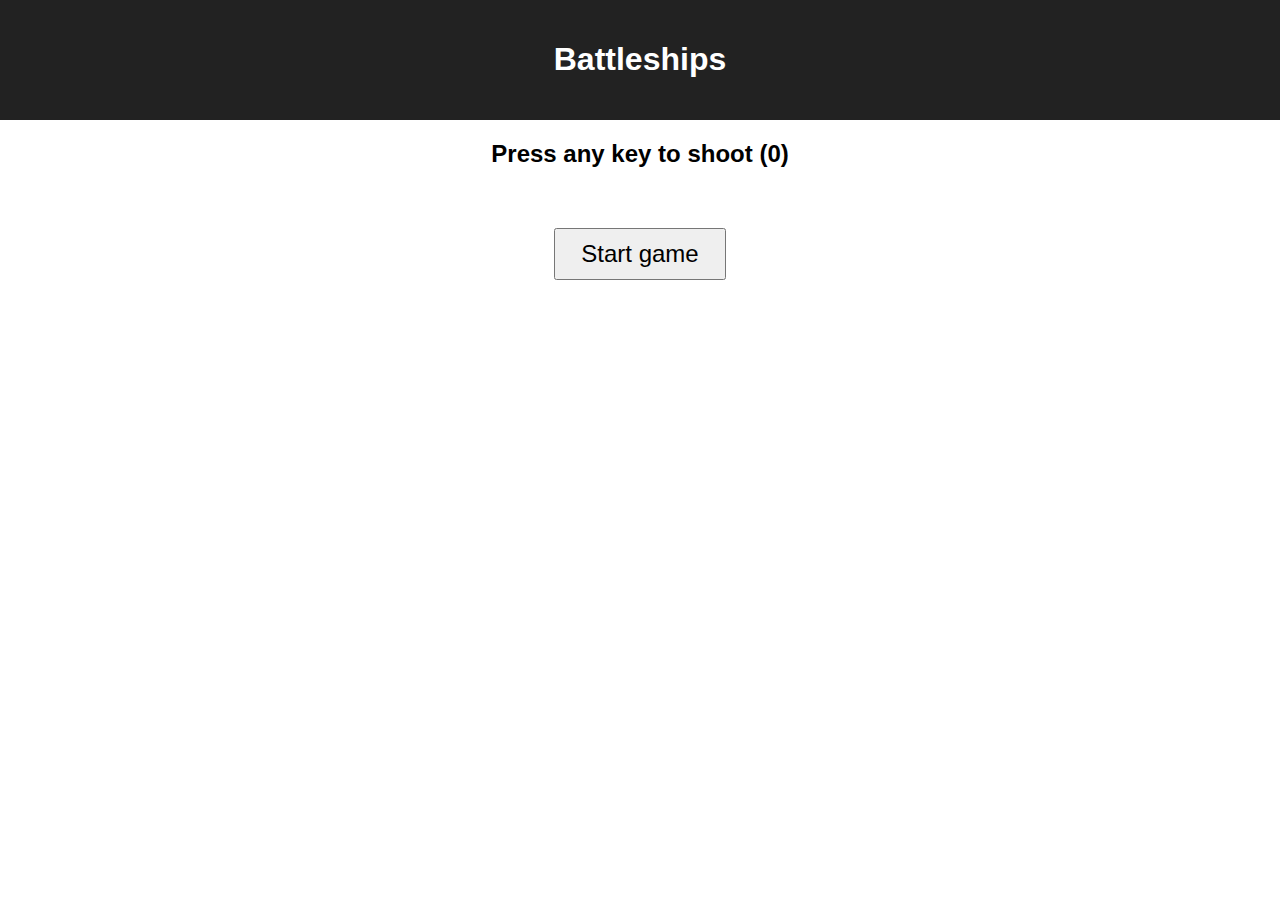
<file: battleships/index.html>
<!DOCTYPE html><html lang="en"><head><meta charset="utf-8"><meta name="viewport" content="width=device-width,initial-scale=1,shrink-to-fit=no"><meta name="theme-color" content="#000000"><link rel="manifest" href="https://eon8.github.io/battleships/manifest.json"><link rel="shortcut icon" href="https://eon8.github.io/battleships/favicon.ico"><title>Battleships</title><link href="https://eon8.github.io/battleships/static/css/main.7ae5c78e.css" rel="stylesheet"></head><body><noscript>You need to enable JavaScript to run this app.</noscript><div id="root"></div><script type="text/javascript" src="https://eon8.github.io/battleships/static/js/main.df550f84.js"></script></body></html>
</file>
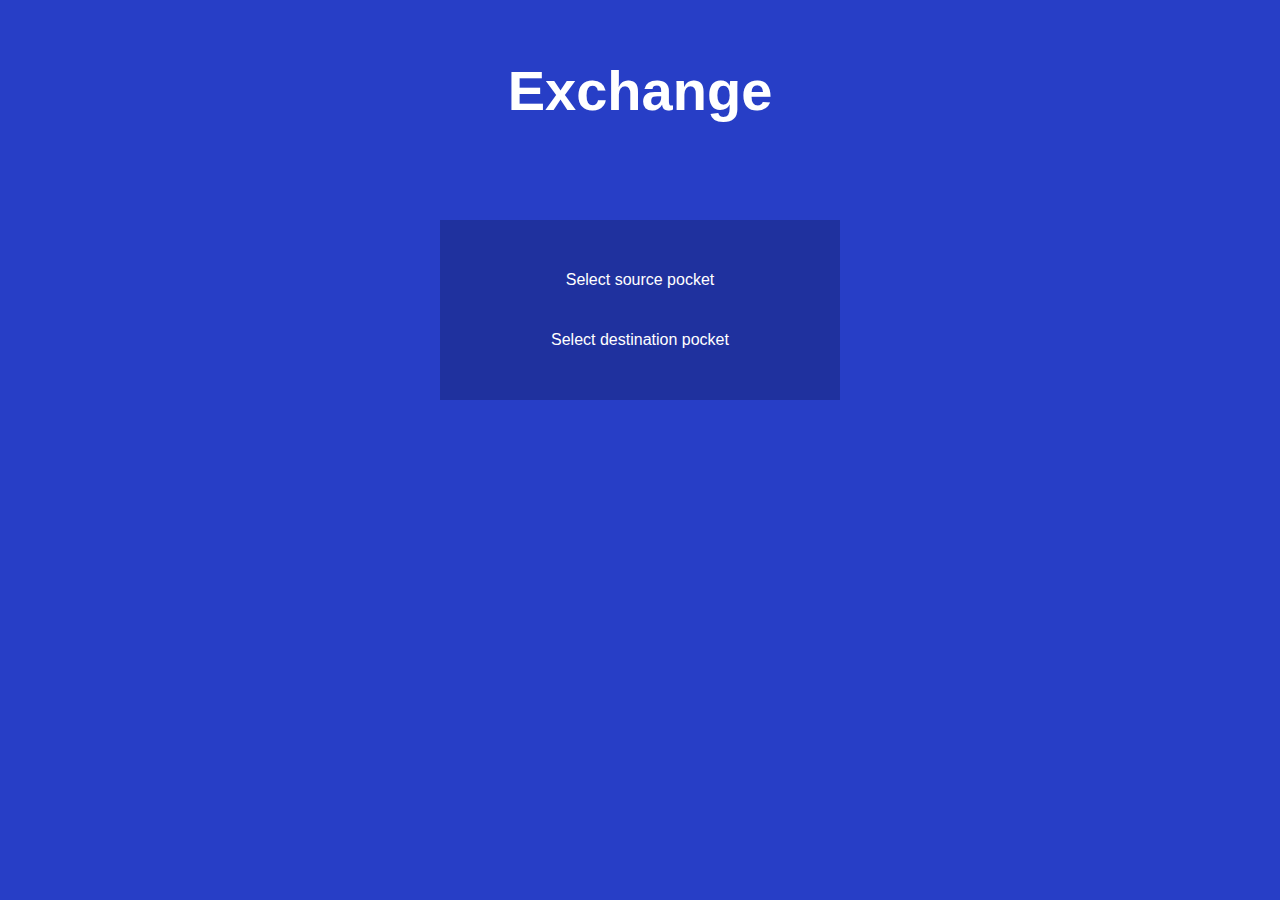
<file: currency-exchange/index.html>
<!doctype html><html lang="en"><head><meta charset="utf-8"/><link rel="icon" href="/currency-exchange/favicon.ico"/><meta name="viewport" content="width=device-width,initial-scale=1"/><meta name="theme-color" content="#000000"/><meta name="description" content="Web site created using create-react-app"/><link rel="apple-touch-icon" href="logo192.png"/><link rel="manifest" href="/currency-exchange/manifest.json"/><title>React App</title><link href="/currency-exchange/static/css/main.03f1f571.chunk.css" rel="stylesheet"></head><body><noscript>You need to enable JavaScript to run this app.</noscript><div id="root"></div><script>!function(l){function e(e){for(var r,t,n=e[0],o=e[1],u=e[2],c=0,a=[];c<n.length;c++)t=n[c],Object.prototype.hasOwnProperty.call(i,t)&&i[t]&&a.push(i[t][0]),i[t]=0;for(r in o)Object.prototype.hasOwnProperty.call(o,r)&&(l[r]=o[r]);for(s&&s(e);a.length;)a.shift()();return p.push.apply(p,u||[]),f()}function f(){for(var e,r=0;r<p.length;r++){for(var t=p[r],n=!0,o=1;o<t.length;o++){var u=t[o];0!==i[u]&&(n=!1)}n&&(p.splice(r--,1),e=c(c.s=t[0]))}return e}var t={},i={1:0},p=[];function c(e){if(t[e])return t[e].exports;var r=t[e]={i:e,l:!1,exports:{}};return l[e].call(r.exports,r,r.exports,c),r.l=!0,r.exports}c.m=l,c.c=t,c.d=function(e,r,t){c.o(e,r)||Object.defineProperty(e,r,{enumerable:!0,get:t})},c.r=function(e){"undefined"!=typeof Symbol&&Symbol.toStringTag&&Object.defineProperty(e,Symbol.toStringTag,{value:"Module"}),Object.defineProperty(e,"__esModule",{value:!0})},c.t=function(r,e){if(1&e&&(r=c(r)),8&e)return r;if(4&e&&"object"==typeof r&&r&&r.__esModule)return r;var t=Object.create(null);if(c.r(t),Object.defineProperty(t,"default",{enumerable:!0,value:r}),2&e&&"string"!=typeof r)for(var n in r)c.d(t,n,function(e){return r[e]}.bind(null,n));return t},c.n=function(e){var r=e&&e.__esModule?function(){return e.default}:function(){return e};return c.d(r,"a",r),r},c.o=function(e,r){return Object.prototype.hasOwnProperty.call(e,r)},c.p="/currency-exchange/";var r=this["webpackJsonpcurrency-exchange"]=this["webpackJsonpcurrency-exchange"]||[],n=r.push.bind(r);r.push=e,r=r.slice();for(var o=0;o<r.length;o++)e(r[o]);var s=n;f()}([])</script><script src="/currency-exchange/static/js/2.11fae78c.chunk.js"></script><script src="/currency-exchange/static/js/main.94dafbd6.chunk.js"></script></body></html>
</file>
<file: currency-exchange/static/css/main.03f1f571.chunk.css>
.PocketInput{width:100%;height:100%;display:flex;flex-direction:column;justify-content:center}.PocketInput-top{font-size:24px}.PocketInput-bottom,.PocketInput-top{display:flex;flex-wrap:nowrap;justify-content:space-between}.PocketInput-bottom{font-size:14px;opacity:.6}.PocketInput-bottom:first-child,.PocketInput-top>:first-child{padding-right:20px}.PocketInput-field{background:none;border:none;outline:none;caret-color:#fff;font-size:24px;padding:0;text-align:right;width:100%;color:#fff}.invalid{color:red}.clickable{cursor:pointer;position:relative}.clickable:after{content:"▼";position:absolute;right:7px;top:10px;font-size:10px}.noshrink{flex-shrink:0}.nowrap{white-space:nowrap;overflow:hidden;text-overflow:ellipsis}.Pocket{width:100%;height:100%;position:relative}.Pocket-select{width:100%;height:100%;display:flex;align-items:center;justify-content:center;cursor:pointer}.Pocket-select:hover{background:hsla(0,0%,100%,.2)}.Pocket-list{width:100%;padding:10px 0;color:#000;background:#fff;position:absolute;z-index:99}.Pocket-list-item{text-align:center;padding:10px;cursor:pointer}.Pocket-list-item:hover{background:rgba(0,0,0,.1)}.Converter{padding:30px;color:#fff;background-color:rgba(0,0,0,.2)}.Converter-line{height:60px}.Converter-button{display:block;margin:30px auto;border:none;background:hsla(0,0%,100%,.2);outline:none;color:#fff;font-size:24px;padding:10px 20px;cursor:pointer}.Converter-button:hover{background:hsla(0,0%,100%,.3)}.Converter-button:active{background:hsla(0,0%,100%,.1)}.App{position:absolute;top:0;left:0;right:0;bottom:0;background-color:#273ec6}.App-header{text-align:center;padding:20px 10%;font-size:calc(10px + 2vmin);color:#fff}.App-body{width:400px;margin:40px auto}body,button,input{margin:0;font-family:-apple-system,BlinkMacSystemFont,Segoe UI,Roboto,Oxygen,Ubuntu,Cantarell,Fira Sans,Droid Sans,Helvetica Neue,sans-serif;-webkit-font-smoothing:antialiased;-moz-osx-font-smoothing:grayscale}
/*# sourceMappingURL=main.03f1f571.chunk.css.map */
</file>
